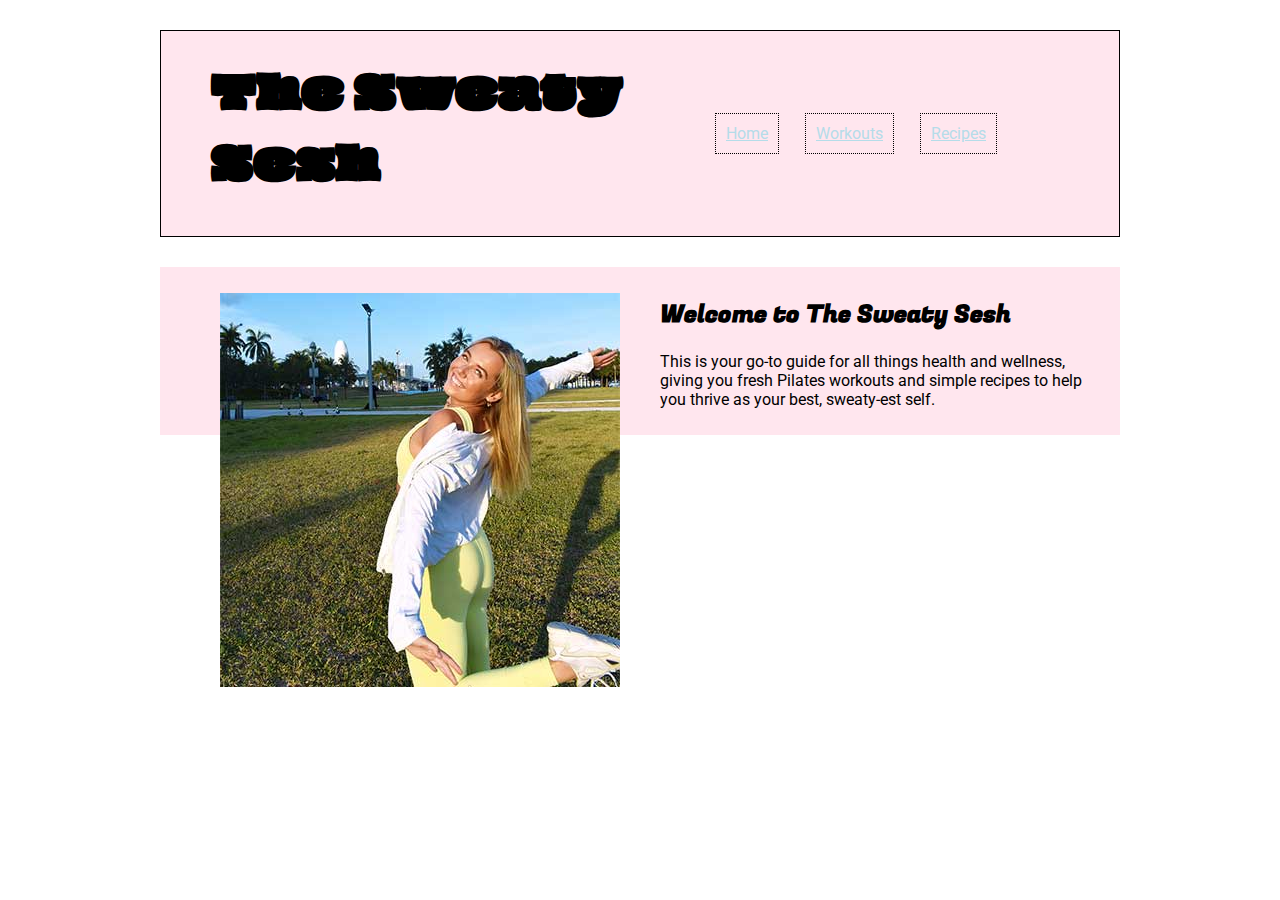
<file: index.html>
<!DOCTYPE html>
<html lang="en">
  <head>
    <meta charset="utf-8"/>
    <title>The Sweaty Sesh</title>
    <link href="css/style.css" rel="stylesheet" />
  </head>

  <body>
    <header>
      <h1>The Sweaty Sesh</h1>
      <nav>
        <ul>
          <li><a href="index.html">Home</a></li>
          <li><a href="workouts.html">Workouts</a></li>
          <li><a href="recipes.html">Recipes</a></li>
        </ul>
      </nav>
    </header>

    <main>
      <section id="hi">
        <figure>
          <img src="images/home-image.jpg" alt="The Sweaty Sesh founder Callie Jardine"/>
        </figure>
        <h2>Welcome to The Sweaty Sesh</h2>
        <p>This is your go-to guide for all things health and wellness, giving you fresh Pilates workouts and simple recipes to help you thrive as your best, sweaty-est self.</p>
      </section>
    </main>
  </body>
</html>
</file>
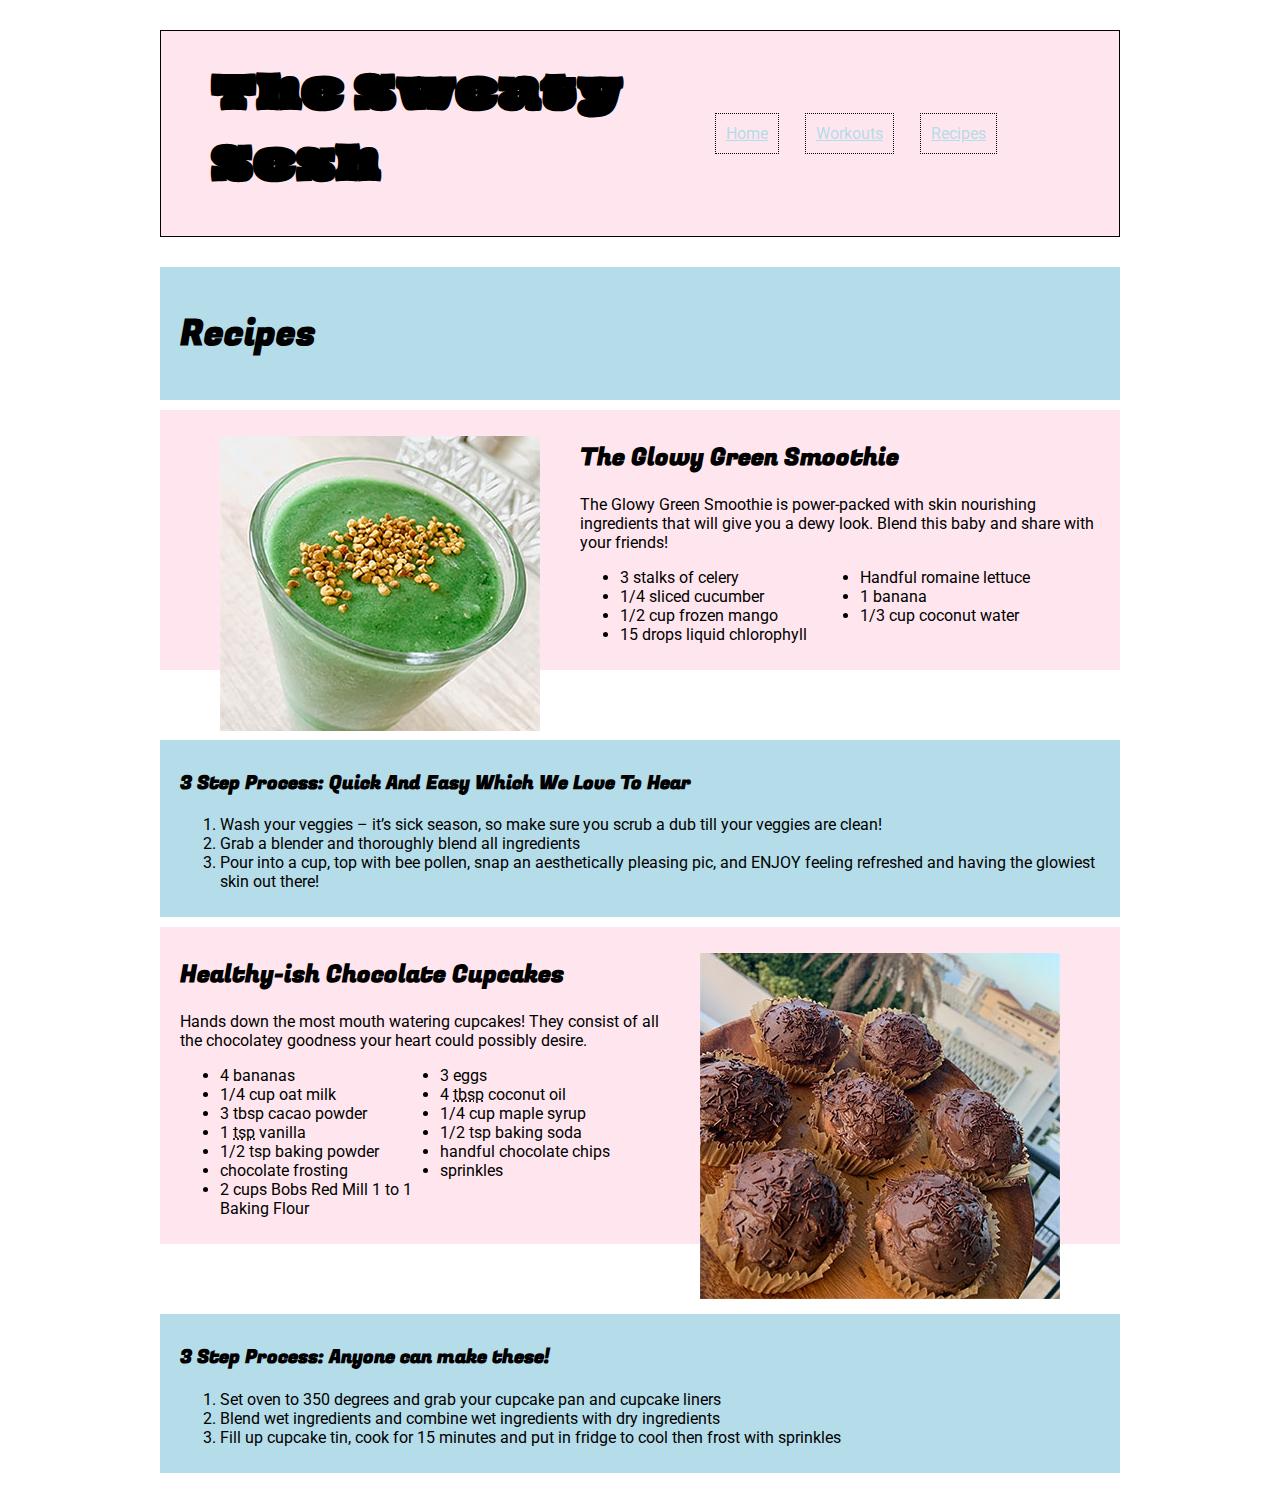
<file: recipes.html>
<!DOCTYPE html>
<html lang="en">
  <head>
    <meta charset="utf-8"/>
    <title>Recipes</title>
    <link href="css/style.css" rel="stylesheet" />
  </head>

  <body>
    <div id="wrapper">
      <header>
        <h1>The Sweaty Sesh</h1>
        <nav>
          <ul>
            <li><a href="index.html">Home</a></li>
            <li><a href="workouts.html">Workouts</a></li>
            <li><a href="recipes.html">Recipes</a></li>
          </ul>
        </nav>
      </header>

      <main>
        <section id="titlerecipes">
          <h2>Recipes</h2>
        </section>
        <section id="hirecipes">
          <figure>
            <img src="images/glowy-green-smoothie.jpg" alt="Glowy Green Smoothie"/>
          </figure>
          <h2>The Glowy Green Smoothie</h2>
          <p>The Glowy Green Smoothie is power-packed with skin nourishing ingredients that will give you a dewy look. Blend this baby and share with your friends!</p>
          <ul>
            <li>3 stalks of celery</li>
            <li>Handful romaine lettuce</li>
            <li>1/4 sliced cucumber</li>
            <li>1 banana</li>
            <li>1/2 cup frozen mango</li>
            <li>1/3 cup coconut water</li>
            <li>15 drops liquid chlorophyll</li>
          </ul>
        </section>
        <section id="three-step-process">
          <h3>3 Step Process: Quick And Easy Which We Love To Hear</h3>
          <ol>
            <li>Wash your veggies – it’s sick season, so make sure you scrub a dub till your veggies are clean!</li>
            <li>Grab a blender and thoroughly blend all ingredients</li>
            <li>Pour into a cup, top with bee pollen, snap an aesthetically pleasing pic, and ENJOY feeling refreshed and having the glowiest skin out there!</li>
          </ol>
        </section>
        <section id="chococupcakes">
          <figure>
            <img src="images/choco-paleo-cupcakes.jpg" alt="Paleo Cupcakes"/>
          </figure>
          <h2>Healthy-ish Chocolate Cupcakes</h2>
          <p>Hands down the most mouth watering cupcakes! They consist of all the chocolatey goodness your heart could possibly desire.</p>
          <ul>
            <li>4 bananas</li>
            <li>3 eggs</li>
            <li>1/4 cup oat milk</li>
            <li>4 <abbr title="tablespoon">tbsp</abbr> coconut oil</li>
            <li> 3 tbsp cacao powder</li>
            <li>1/4 cup maple syrup</li>
            <li>1 <abbr title="teaspoon">tsp</abbr> vanilla</li>
            <li>1/2 tsp baking soda</li>
            <li>1/2 tsp baking powder</li>
            <li>handful chocolate chips</li>
            <li>chocolate frosting</li>
            <li>sprinkles</li>
            <li>2 cups Bobs Red Mill 1 to 1 Baking Flour</li>
          </ul>
          </section>
          <section id="chococupcakessteps">
          <h3>3 Step Process: Anyone can make these!</h3>
          <ol>
            <li>Set oven to 350 degrees and grab your cupcake pan and cupcake liners</li>
            <li>Blend wet ingredients and combine wet ingredients with dry ingredients</li>
            <li>Fill up cupcake tin, cook for 15 minutes and put in fridge to cool then frost with sprinkles</li>
          </ol>
        </section>
      </main>
    </div>
  </body>
</html>
</file>
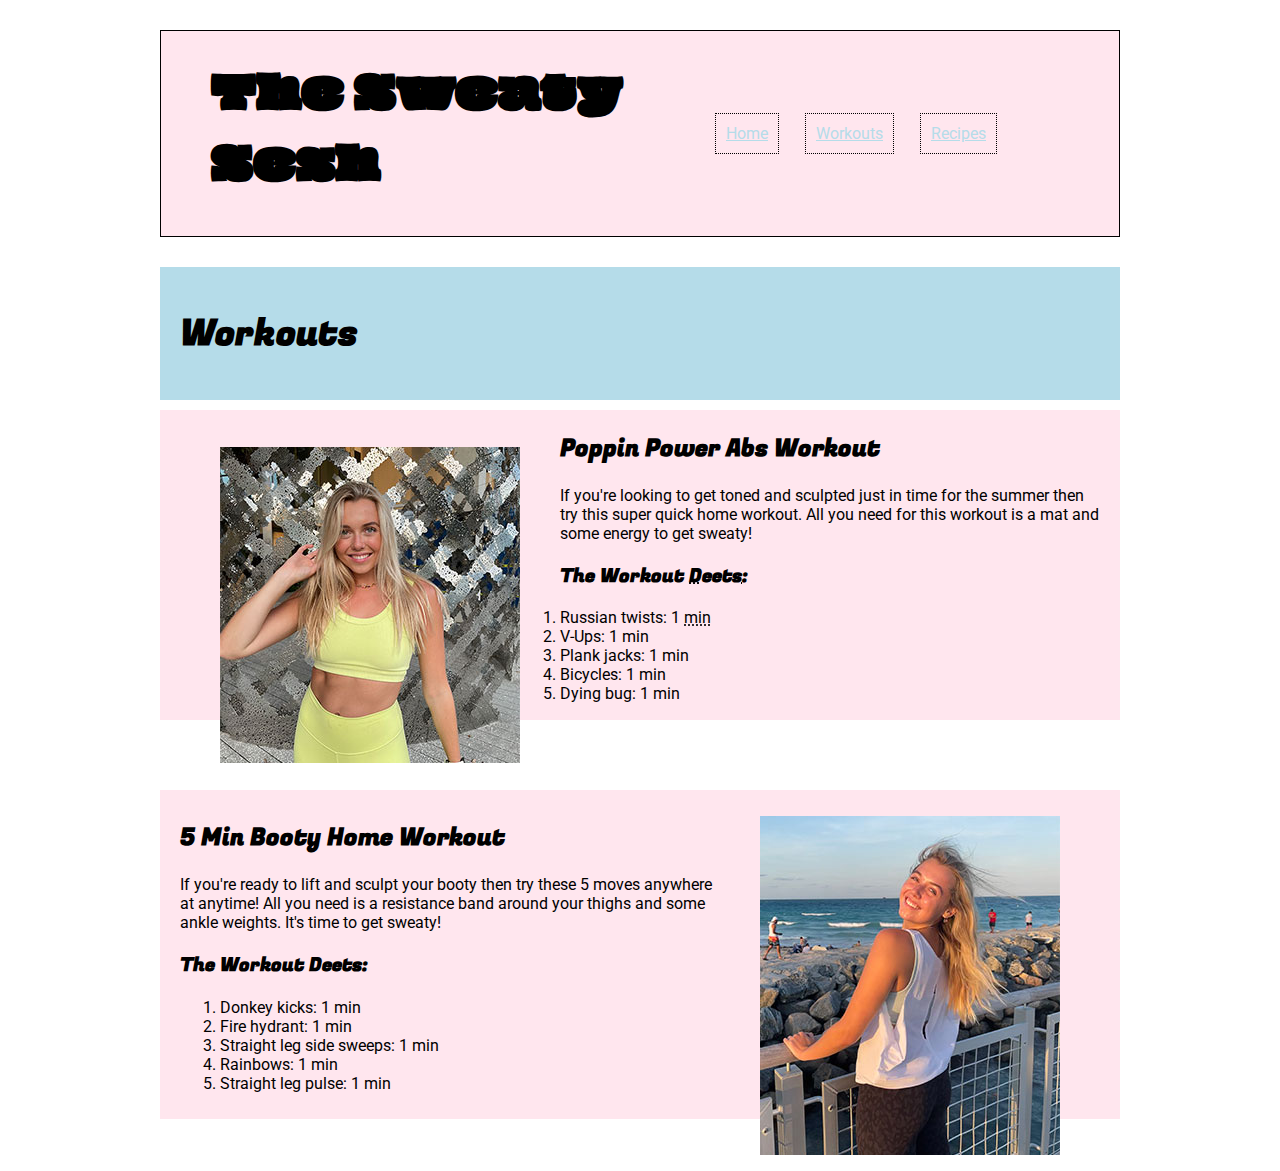
<file: workouts.html>
<!DOCTYPE html>
<html lang="en">
  <head>
    <meta charset="utf-8"/>
    <title>workouts</title>
    <link href="css/style.css" rel="stylesheet" />
  </head>

  <body>
    <header>
      <h1>The Sweaty Sesh</h1>
      <nav>
        <ul>
          <li><a href="index.html">Home</a></li>
          <li><a href="workouts.html">Workouts</a></li>
          <li><a href="recipes.html">Recipes</a></li>
        </ul>
      </nav>
    </header>

    <main>
      <section id="workouttitle">
        <h2>Workouts</h2>
      </section>
      <section id="workouts">
        <figure>
          <img src="images/abs-workout-one.jpg" alt="Poppin Power Abs Workout"/>
        </figure>
        <h2>Poppin Power Abs Workout</h2>
        <p>If you're looking to get toned and sculpted just in time for the summer then try this super quick home workout. All you need for this workout is a mat and some energy to get sweaty!</p>
        <h3>The Workout <abbr title="details">Deets</abbr>:</h3>
        <ol>
          <li>Russian twists: 1 <abbr title="minutes">min</abbr></li>
          <li>V-Ups: 1 min</li>
          <li>Plank jacks: 1 min</li>
          <li>Bicycles: 1 min</li>
          <li>Dying bug: 1 min</li>
        </ol>
      </section>
      <section id="bootyworkout">
        <figure>
          <img src="images/booty-workout.jpg" alt="Booty Poppin Home Workout"/>
        </figure>
        <h2>5 Min Booty Home Workout</h2>
        <p>If you're ready to lift and sculpt your booty then try these 5 moves anywhere at anytime! All you need is a resistance band around your thighs and some ankle weights. It's time to get sweaty!</p>
        <h3>The Workout Deets:</h3>
        <ol>
          <li>Donkey kicks: 1 min</li>
          <li>Fire hydrant: 1 min</li>
          <li>Straight leg side sweeps: 1 min</li>
          <li>Rainbows: 1 min</li>
          <li>Straight leg pulse: 1 min</li>
        </ol>
      </section>
    </main>
  </body>
</html>
</file>
<file: css/style.css>
@import url('https://fonts.googleapis.com/css2?family=Fugaz+One&family=Oi&family=Roboto&display=swap');

body {
  font-family: "Roboto", "Times New Roman", sans-serif;
  color: #000;
  font-weight: 400;
  max-width: 960px;
  margin: 0 auto;
}

h1 { font-family: "Oi", "Times New Roman", cursive;
font-size: 45px;
}

h2,
h3 { font-family: "Fugaz One", "Times New Roman", cursive;
}

a {
  color: #d9969f;
}

a:link {
  color: #b5dce9;
}

a:visited {
  color: #89CFF0;
}

a:hover {
  color: #E9D3FF;
}

a:active {
  color:#8cd3ff;
}

header {
  display: grid;
  grid-template-columns: 1fr 1fr;
  background-color: #FFE6EE;
  font-size: 24px;
  margin: 30px auto;
  padding-top: 0;
  padding-right: 0;
  padding-bottom: 0;
  padding-left: 50px;
  border-width: 1px;
  border-style: solid;
  border-color: #000;
}

nav ul {
  font-style: normal;
  padding: 50px;
  margin-top: 32.1667px;
  margin-right: 0;
  margin-bottom: 32.1667px;
  margin-left: 0;
  list-style-type: none;
}

nav li {
  display: inline-block;
  padding: 10px;
  margin-right: 20px;
  font-size: 16px;
  background-color: #FFE6EE;
  border-style: dotted;
  border-width: thin;
  border-color: #000000;
}

#hi {
  padding: 10px 20px;
  background-color: #FFE6EE;
  margin-top: 0;
}

#hi figure {
  display: grid;
  float: left;
  background-color: blue;
}

#titlerecipes {
  padding: 10px 20px;
  background-color: #b5dce9;
  margin-top: 0;
  margin-bottom: 10px;
  font-size: 24px;
}

#hirecipes {
  padding: 10px 20px;
  background-color: #FFE6EE;
  margin-top: 0;
}

#hirecipes figure {
  display: grid;
  float: left;
}

#hirecipes ul {
  display: grid;
  grid-template-columns: 1fr 1fr;
}

#three-step-process {
  padding: 10px 20px;
  background-color: #b5dce9;
  margin-top: 70px;
}

#chococupcakes {
  padding: 10px 20px;
  background-color: #FFE6EE;
  margin-top: 10px;
}

#chococupcakes figure {
  display: grid;
  float: right;
}

#chococupcakes ul {
  display: grid;
  grid-template-columns: 1fr 1fr;
}
#chococupcakessteps {
  padding: 10px 20px;
  background-color: #b5dce9;
  margin-top: 70px;
  margin-bottom: 30px;
}

#workouts {
  padding: 1px 20px;
  background-color: #FFE6EE;
  margin-top: 10px;
}

#workouttitle {
  padding: 10px 20px;
  background-color: #b5dce9;
  margin-top: 0;
  margin-bottom: 10px;
  font-size: 24px;
}

#workouts figure {
  display: grid;
  float: left;
  padding: 20px 0;
}

#bootyworkout {
  padding: 10px 20px;
  background-color: #FFE6EE;
  margin-top: 70px;
}

#bootyworkout figure {
  display: grid;
  float: right;
}
</file>
